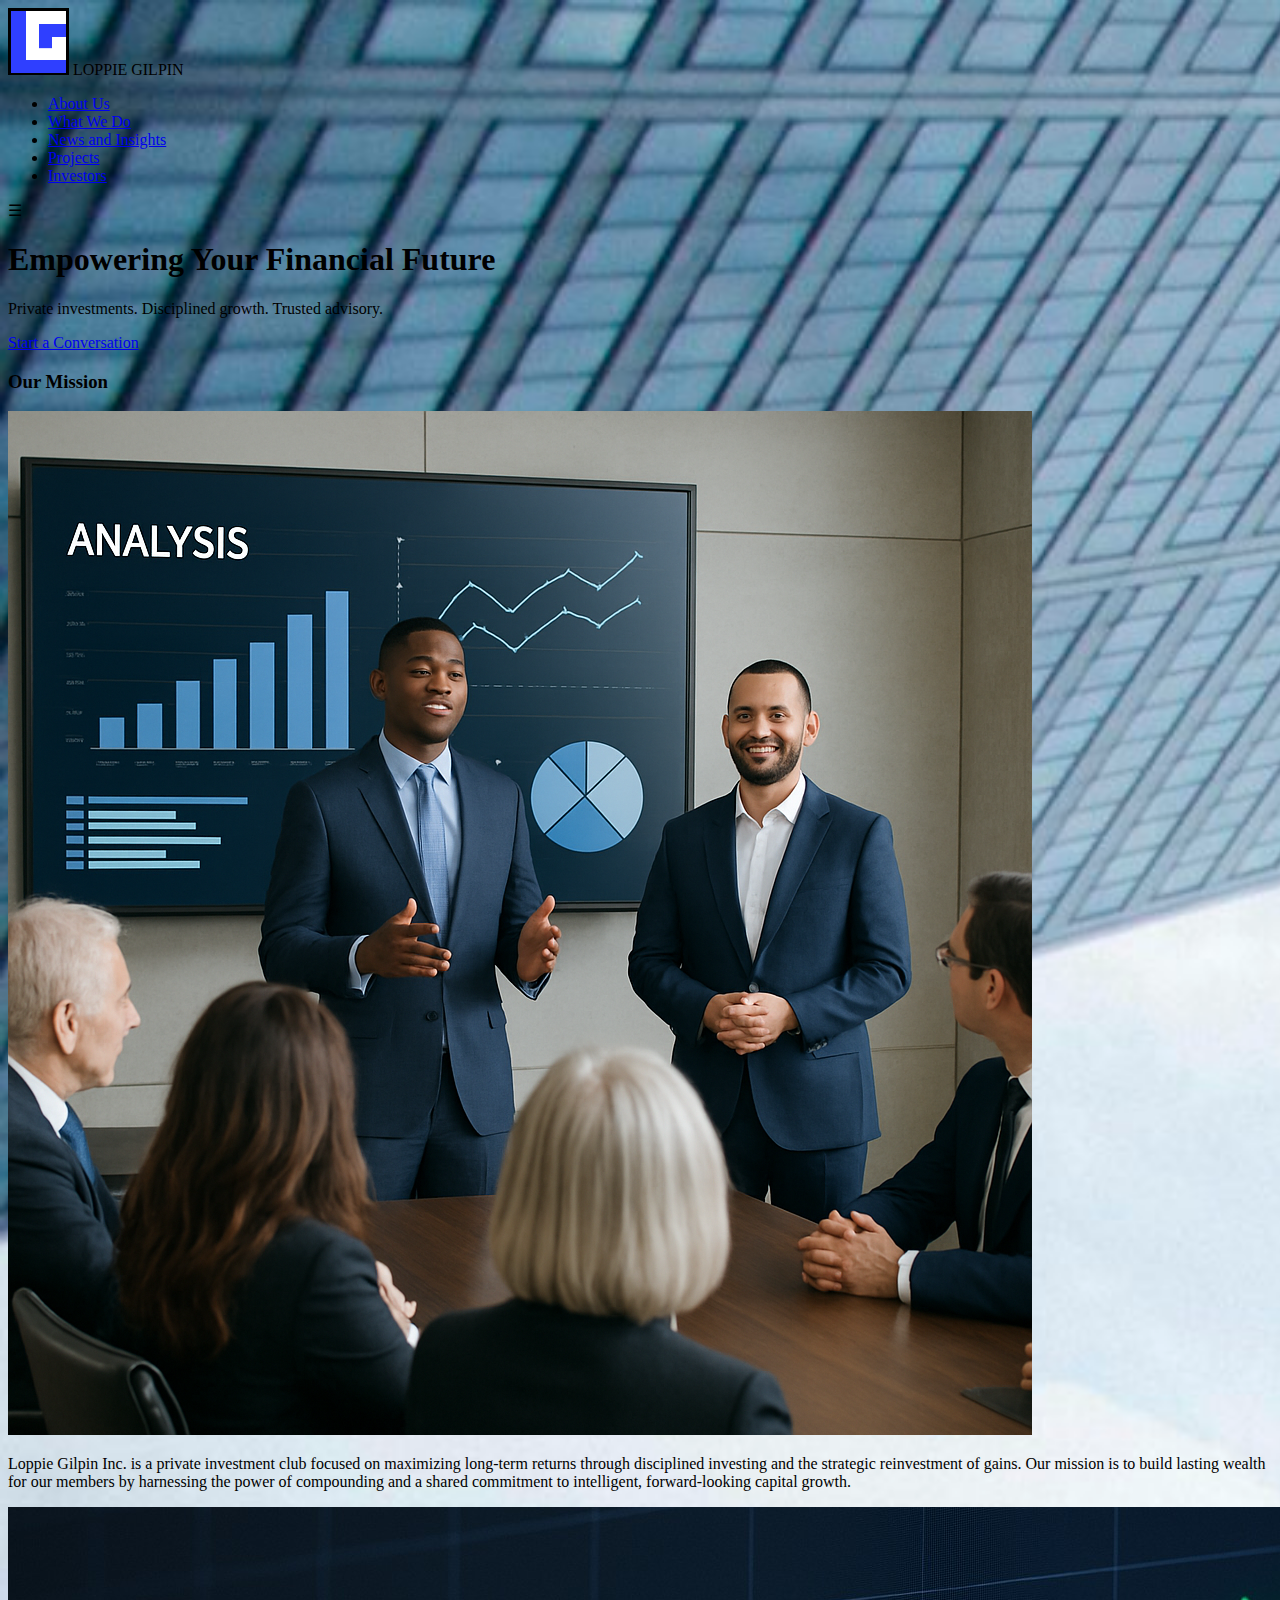
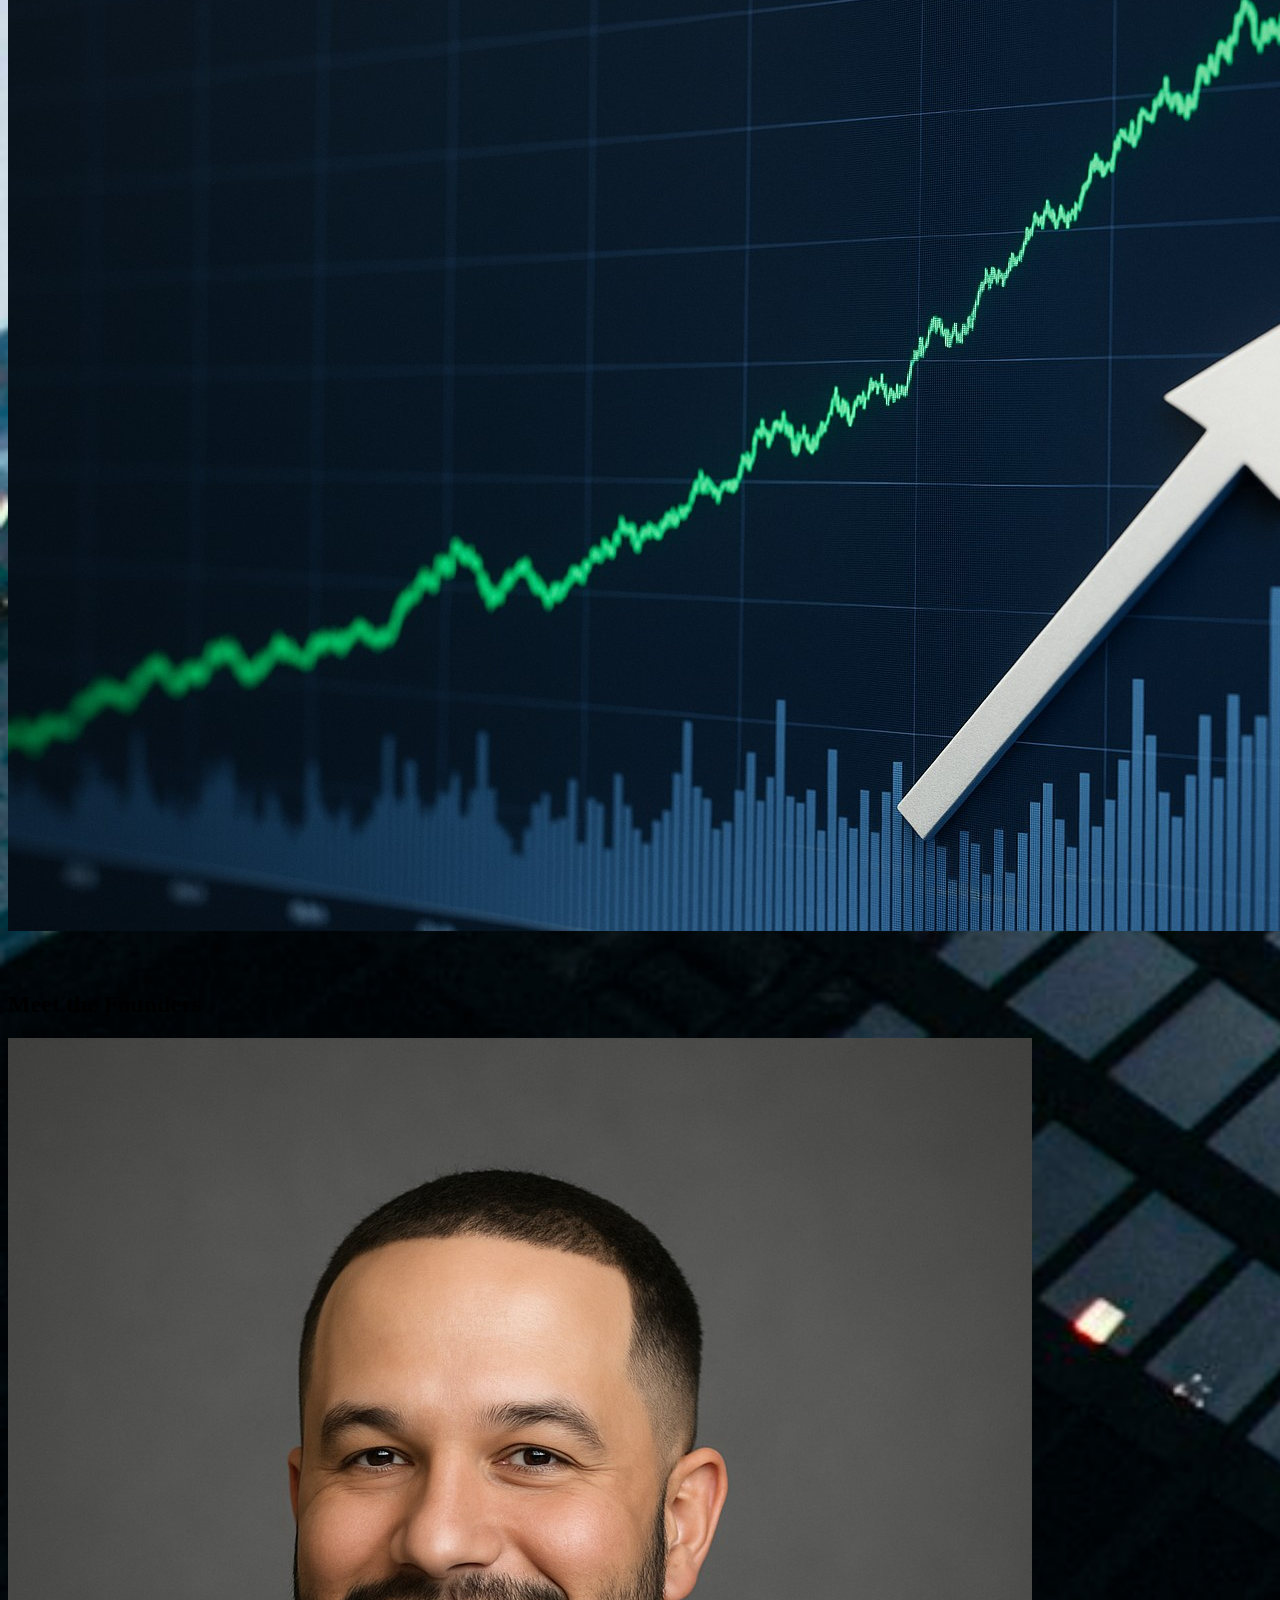
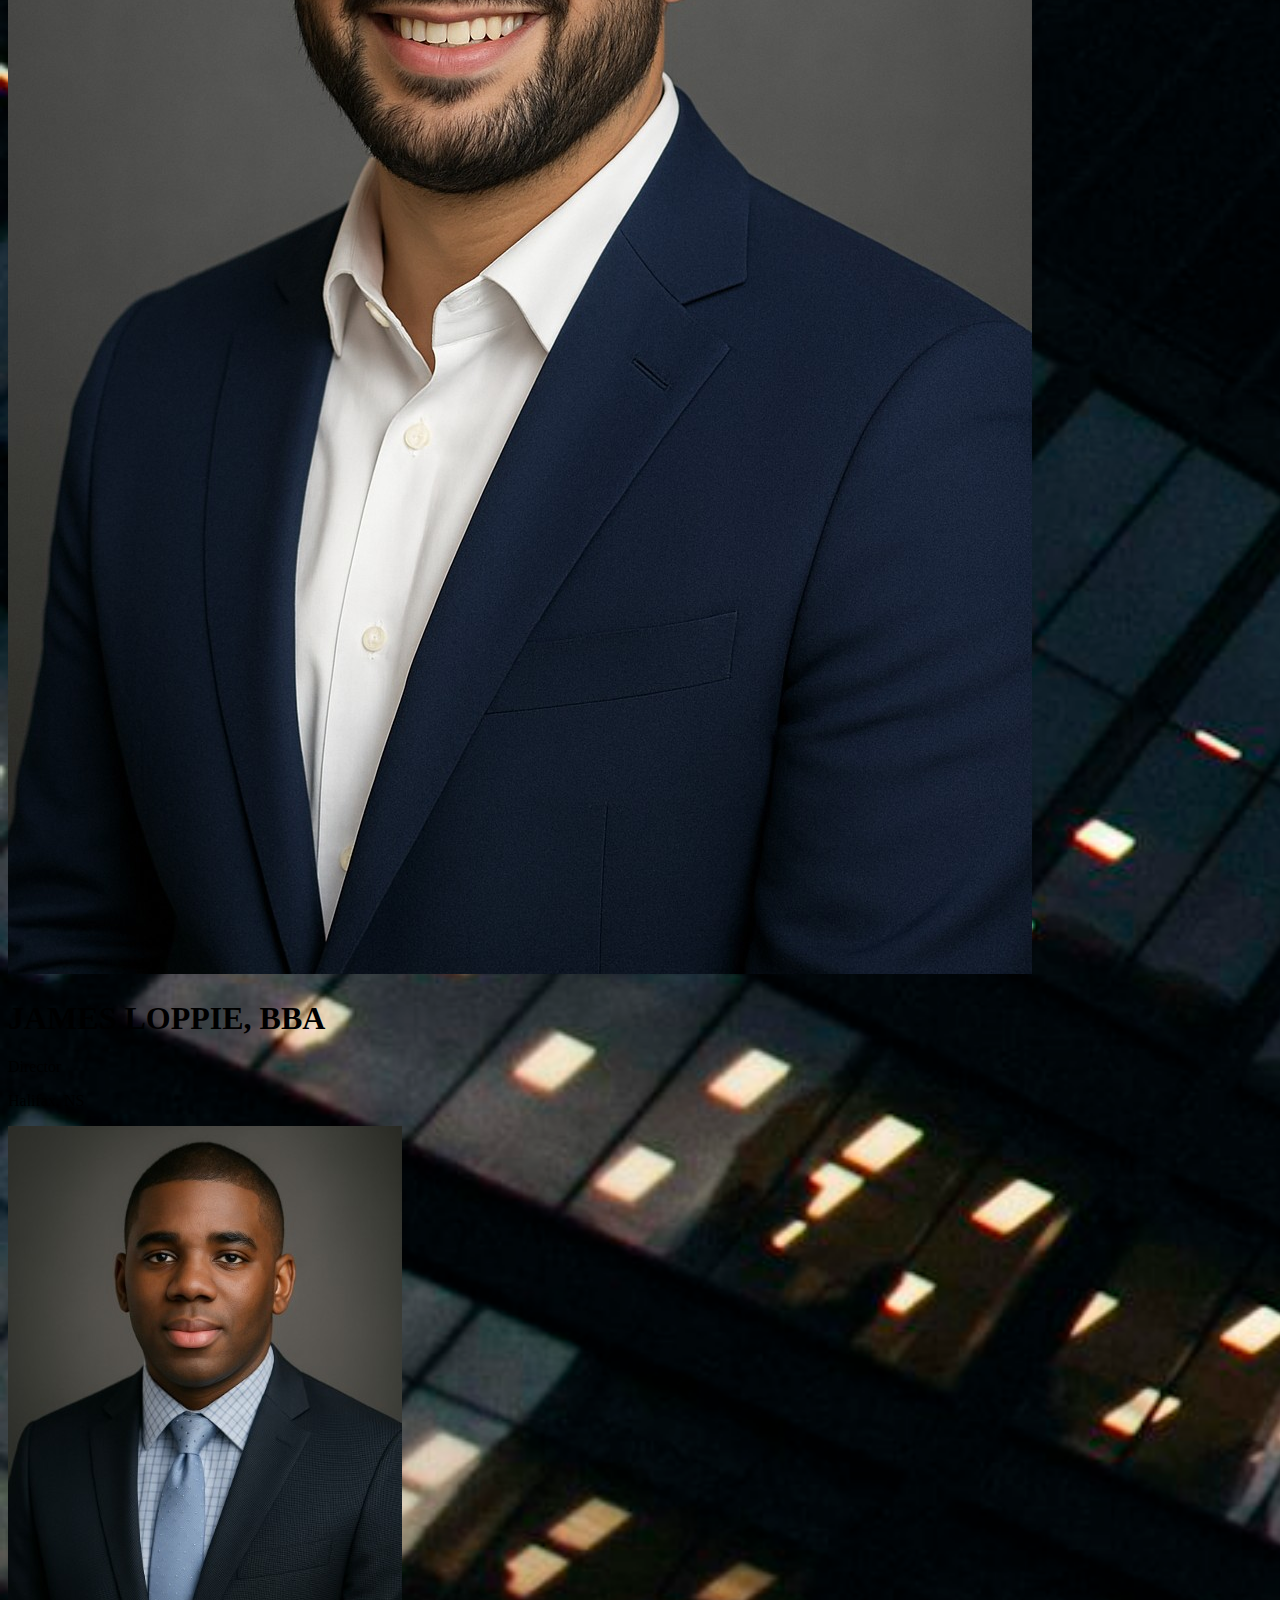
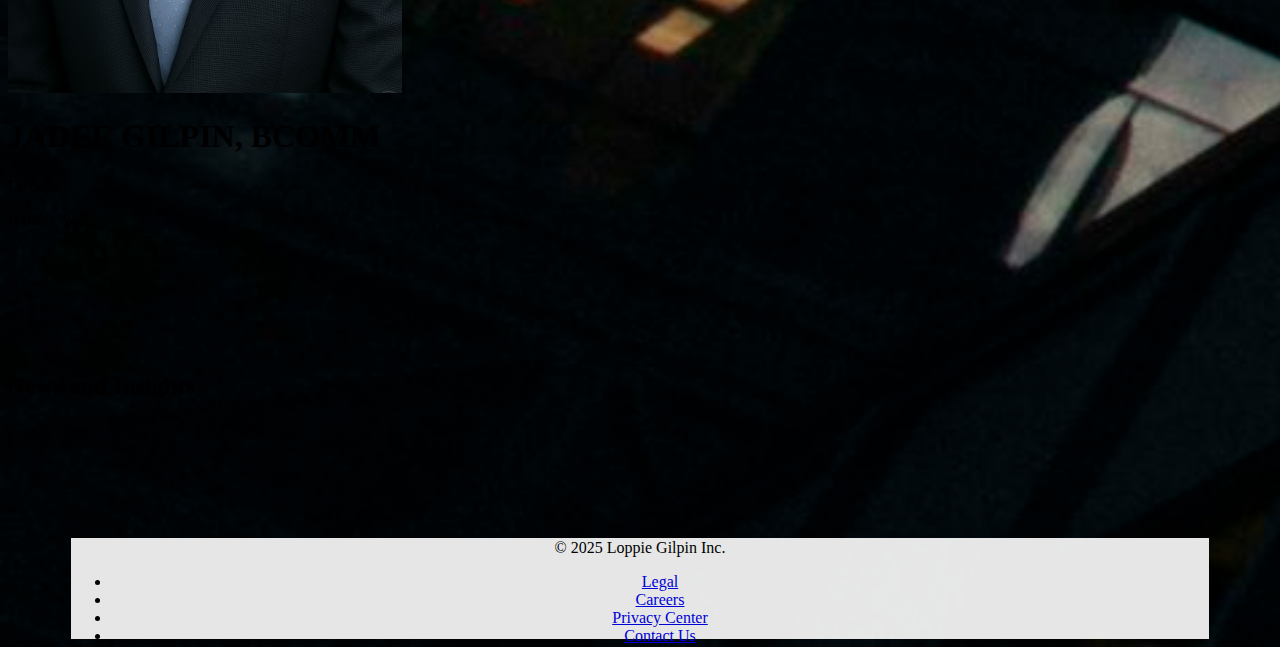
<file: index.html>
<!DOCTYPE html>
<html>
<head>
    <meta charset="UTF-8" />
    <link rel="icon" href="images/logo.png" type="image/png">
    <title>Loppie Gilpin</title>
    <link rel="stylesheet" type="text/css" href="css/style.css">
    <link rel="preconnect" href="https://fonts.googleapis.com">
    <link rel="preconnect" href="https://fonts.gstatic.com" crossorigin>
    <link href="https://fonts.googleapis.com/css2?family=DM+Sans:ital,opsz,wght@0,9..40,100..1000;1,9..40,100..1000&display=swap" rel="stylesheet">
    <script>
  function toggleMenu() {
    document.querySelector('.menu').classList.toggle('open');
  }
</script>
</head>

<!-- Header -->
<div class="page-container">

    <header class="site-header">
        <div class="logo-container">
            <img src="images/logo.png" class="logo">
            <span class="logo-text">LOPPIE GILPIN</span>
            
        </div>



          <nav class="menu">
            <ul class="menu-items">
                <li><a href="about.html">About Us</a></li>
                <li><a href="what-we-do.html">What We Do</a></li>
                <li><a href="news.html">News and Insights</a></li>
                <li><a href="projects.html">Projects</a></li>
                <li><a href="investors.html">Investors</a></li>
    </ul>
  </nav>

          <!-- Hamburger Icon -->
            <div class="hamburger" onclick="toggleMenu()">
             &#9776;   <!-- Unicode for hamburger ☰ -->
             </div>
              
    </header>
 

 <!-- Main Content -->
<body>
                      <!-- TradingView Widget BEGIN -->
                    <div class="tradingview-widget-container">
                    <script type="text/javascript" src="https://s3.tradingview.com/external-embedding/embed-widget-ticker-tape.js" async>
                    {
                    "symbols": [
                    {
                      "proName": "FOREXCOM:SPXUSD",
                       "title": "S&P 500"
      },
      {
        "proName": "NASDAQ:GOOGL",
        "title": "Google"
      },
      {
        "proName": "NASDAQ:AAPL",
        "title": "Apple"
      },
      {
        "proName": "NASDAQ:TSLA",
        "title": "Tesla"
      }
    ],
    "colorTheme": "dark",
    "isTransparent": false,
    "displayMode": "adaptive",
    "locale": "en"
  }
  </script>
</div>
<!-- TradingView Widget END -->

<section class="hero-section">
      <div class="hero-text">
        <h1>Empowering Your Financial Future</h1>
        <p>Private investments. Disciplined growth. Trusted advisory.</p>
        <a href="contact.html" class="cta-button">Start a Conversation</a>
      </div>
    </section>

<div class="content-wrap2">
                <h3>Our Mission</h3>  
                <div class="main-content">
                    <div class="content-image2"><img src="images/boardroom.png"></div>
                    <div class="content-text"><p>Loppie Gilpin Inc. is a private investment club focused on maximizing long-term returns through disciplined investing and the strategic reinvestment of gains. Our mission is to build lasting wealth for our members by harnessing the power of compounding and a shared commitment to intelligent, forward-looking capital growth.</p></div>


                    <div class="content-image2"><img src="images/Stockchart.jpg"></div>
        </div>

<br>
<br>

</div>



<div class="content-wrap">

                <h2>Meet the Founders</h2>  
                <div class="main-content-founders">
                    <div class="content-image"><img src="images/JamesAI.jpg"><h1>JAMES LOPPIE, BBA</h1><p>Director</p><p>Halifax, NS</p></div>
                <div class="content-image"><img src="images/JadeeAI.jpg"><h1>JADEE GILPIN, BCOMM</h1><p>Director</p><p>Halifax, NS</p></div>
        </div>
<br>
<br>
<br>
<br>
<br>
<br>

    </div>

<div class="content-wrap2">
                <h2>News and Insights</h2>  
                <div class="main-content">
        <!-- TradingView Widget BEGIN -->
        <div class="tradingview-widget-container">
          <script type="text/javascript" src="https://s3.tradingview.com/external-embedding/embed-widget-timeline.js" async>
          {
            "feedMode": "all_symbols",
            "colorTheme": "dark",
            "isTransparent": false,
            "displayMode": "regular",
            "locale": "en",
            "width": "90%",
            "height": 610
          }
          </script>
        </div>
        <!-- TradingView Widget END -->
</div>
<br>
<br>
<br>
<br>

</main>

<!-- End of Main Content-->

</body>

<!-- Footer -->
<div class="content-wrap2">
<br>
<br>

    <footer class="site-footer">
        <div class="logo-container">
            <span class="footer-text">© 2025 Loppie Gilpin Inc.</span>
        </div>

          <nav class="menu">
            <ul class="menu-items">
                <li><a href="legal.html">Legal</a></li>
                <li><a href="careers.html">Careers</a></li>
                <li><a href="privacy.html">Privacy Center</a></li>
                <li><a href="contact.html">Contact Us</a></li>
    </ul>
  </nav>
    </footer>

</div>
</div>


</html>
</file>
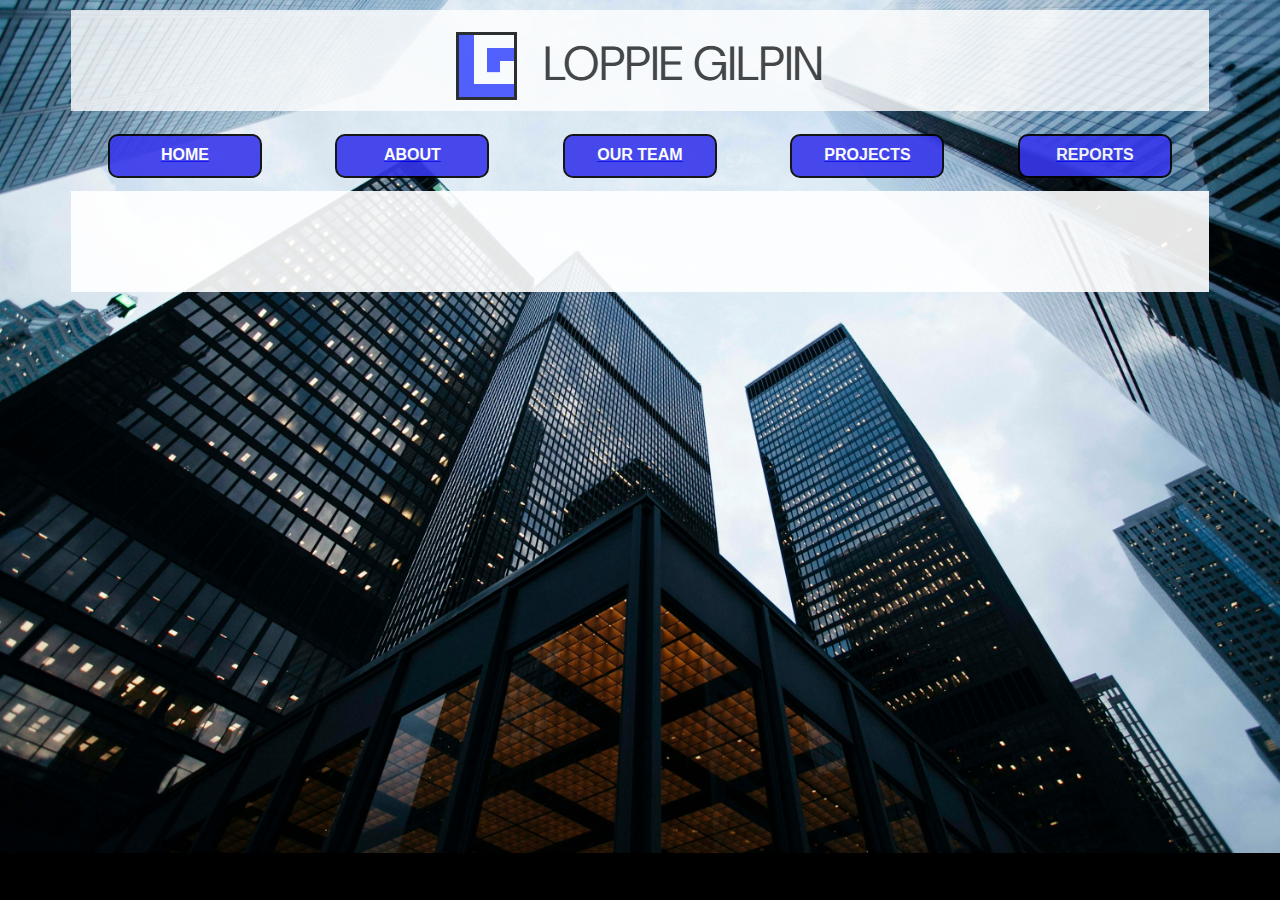
<file: about.html>
<!DOCTYPE html>
<html>
<head>
    <meta charset="UTF-8" />
    <title>Loppie Gilpin</title>
    <link rel="stylesheet" type="text/css" href="css/style.css">
</head>
<body>
    <div id="LogoBanner">
        <div id="Logo"><img src="images/LGBanner.png"></div>
    </div>
    
    <div id="TopBanner">
        <div class="TabBucket">
            <div class="Tab"><a href="index.html"><div class="TabTitle">HOME</div></a></div>
            <div class="Tab"><a href="about.html"><div class="TabTitle">ABOUT</div></a></div>
            <div class="Tab"><a href="team.html"><div class="TabTitle">OUR TEAM</div></a></div>
            <div class="Tab"><a href="projects.html"><div class="TabTitle">PROJECTS</div></a></div>
            <div class="Tab"><a href="reports.html"><div class="TabTitle">REPORTS</div></a></div>
        </div>

    </div>
</body>
<footer></footer>
</html>
</file>
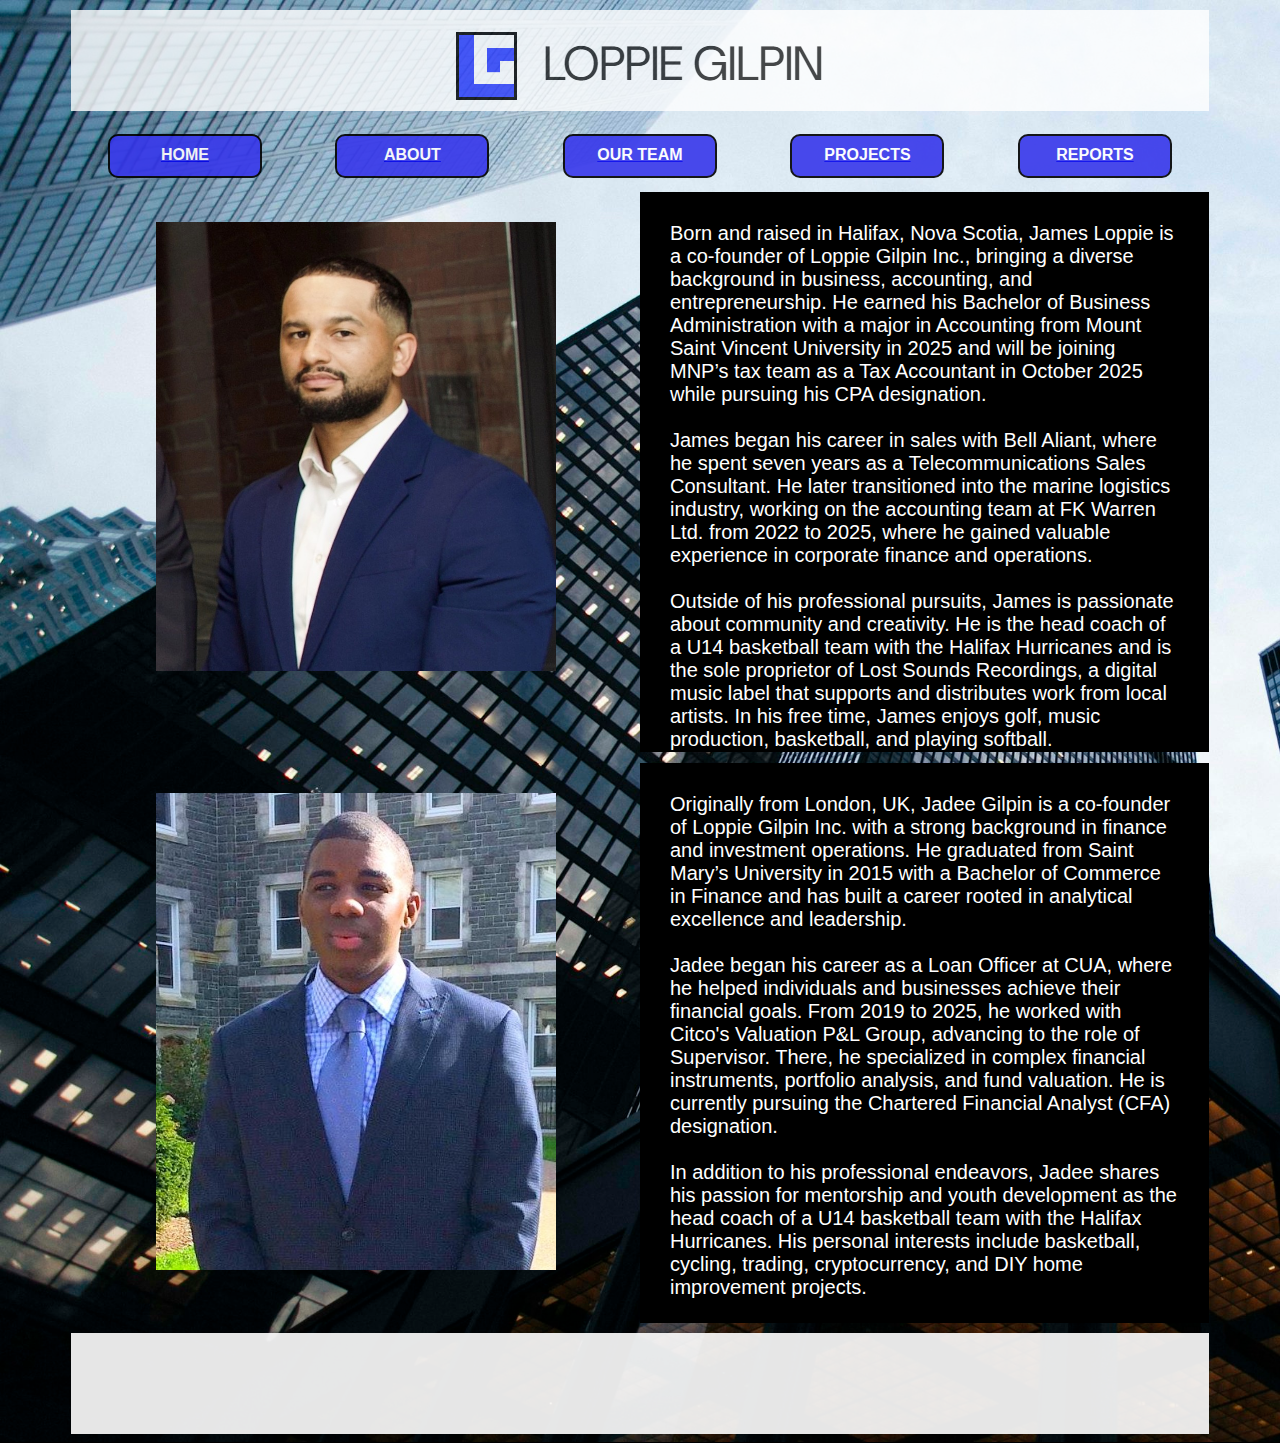
<file: team.html>
<!DOCTYPE html>
<html>
<head>
    <meta charset="UTF-8" />
    <title>Loppie Gilpin</title>
    <link rel="stylesheet" type="text/css" href="css/style.css">
</head>
<body>
    <div id="LogoBanner">
        <div id="Logo"><img src="images/LGBanner.png"></div>
    </div>
    
    <div id="TopBanner">
        <div class="TabBucket">
            <div class="Tab"><a href="index.html"><div class="TabTitle">HOME</div></a></div>
            <div class="Tab"><a href="about.html"><div class="TabTitle">ABOUT</div></a></div>
            <div class="Tab"><a href="team.html"><div class="TabTitle">OUR TEAM</div></a></div>
            <div class="Tab"><a href="projects.html"><div class="TabTitle">PROJECTS</div></a></div>
            <div class="Tab"><a href="reports.html"><div class="TabTitle">REPORTS</div></a></div>
        </div>

    </div>
    <div class="MainContent">
        <div class="ProfileContent">
            <div class="JamesImage"></div>
        </div>
        <div class="Content">
            Born and raised in Halifax, Nova Scotia, James Loppie is a co-founder of Loppie Gilpin Inc., bringing a diverse background in business, accounting, and entrepreneurship. He earned his Bachelor of Business Administration with a major in Accounting from Mount Saint Vincent University in 2025 and will be joining MNP’s tax team as a Tax Accountant in October 2025 while pursuing his CPA designation.
<br>
<br>
            James began his career in sales with Bell Aliant, where he spent seven years as a Telecommunications Sales Consultant. He later transitioned into the marine logistics industry, working on the accounting team at FK Warren Ltd. from 2022 to 2025, where he gained valuable experience in corporate finance and operations.
<br>
<br>
            Outside of his professional pursuits, James is passionate about community and creativity. He is the head coach of a U14 basketball team with the Halifax Hurricanes and is the sole proprietor of Lost Sounds Recordings, a digital music label that supports and distributes work from local artists. In his free time, James enjoys golf, music production, basketball, and playing softball.
        </div>
    </div>
    <div class="MainContent">
        <div class="ProfileContent">
            <div class="JadeeImage"></div>
        </div>
        <div class="Content">
            Originally from London, UK, Jadee Gilpin is a co-founder of Loppie Gilpin Inc. with a strong background in finance and investment operations. He graduated from Saint Mary’s University in 2015 with a Bachelor of Commerce in Finance and has built a career rooted in analytical excellence and leadership.
<br>
<br>
            Jadee began his career as a Loan Officer at CUA, where he helped individuals and businesses achieve their financial goals. From 2019 to 2025, he worked with Citco's Valuation P&L Group, advancing to the role of Supervisor. There, he specialized in complex financial instruments, portfolio analysis, and fund valuation. He is currently pursuing the Chartered Financial Analyst (CFA) designation.
 <br>
<br>
            In addition to his professional endeavors, Jadee shares his passion for mentorship and youth development as the head coach of a U14 basketball team with the Halifax Hurricanes. His personal interests include basketball, cycling, trading, cryptocurrency, and DIY home improvement projects.
        </div>

    </div>
</body>
<footer></footer>
</html>
</file>
<file: css/style.css>
body {
    background: black;
    background-image: url(../images/City.jpg);
    background-size: cover;
    background-repeat: no-repeat;
}

footer {
    text-align: center;
    height: 100px;
    background-color: white;
    width: 90%;
    margin-top: 10px;
    margin-left: auto;
    margin-right: auto;
    padding-top: 1px;
    opacity: 90%;
}

.Tab {
    float: left;
    height: 40px;
    width: 150px;
    background-color: #3737eb;
    margin: auto;
    font-weight: bold;
    display: block;
    border-radius: 10px;
    border-color: white;
    border: 2px;
    border-style: solid;
}

.MainContent {
    background-color: white;
    text-align: center;
    width: 90%;
    margin-top: 10px;
    margin-left: auto;
    margin-right: auto;
    padding-top: 1px;
    display: flex;
    background: none;
}

.Content {
    padding: 30px;
    font-family: 'Montserrat', sans-serif;
    color: white;
    font-size: 20px;
    display: block;
    background-color: black;
    height: 500px;
    width: 600px;
    margin: auto;
    float: left;
    text-align: left;
    object-fit: contain;
}

.TabTitle {
    font-family: 'Montserrat', sans-serif;
    font-weight: bold;
    font-size: 16px;
    text-align: center;
    color: white;
    margin: auto;
    padding: 10px;
}

.TabBucket {
    margin-left: auto;
    margin-right: auto;
    display: flex;
    padding-top: 3px;
}

#Logo {
    margin: auto;
    margin-top: 10px;
    margin-bottom: 10px;
}

#LogoBanner {
    text-align: center;
    height: 100px;
    background-color: white;
    width: 90%;
    margin-top: 10px;
    margin-left: auto;
    margin-right: auto;
    padding-top: 1px;
    opacity: 80%;
}

#TopBanner {
    height: 50px;
    display: block;
    width: 90%;
    margin-top: 20px;
    border-style: none;
    border-width: 3px;
    border-color: white;
    background-color: #3e3eca;
    background: none;
    justify-content: center;
    margin-left: auto;
    margin-right: auto;
    opacity: 90%;
}

.JamesImage {
    height: 600px;
    width:400px;
    background-image: url(../images/JAMES.jpg);
    background-repeat: no-repeat;
    background-size: contain;
    margin:auto;
}

.JadeeImage {
    height: 650px;
    width:400px;
    background-image: url(../images/JADEE.jpg);
    background-repeat: no-repeat;
    background-size: contain;
    margin:auto;
}


.ProfileContent {
    padding: 30px;
    font-family: 'Montserrat', sans-serif;
    color: white;
    font-size: 40px;
    display: block;
    height: 500px;
    width: 600px;
    margin: auto;
    float: left;
    text-align: center;
    object-fit: contain;
    opacity: 100%;
}
</file>
